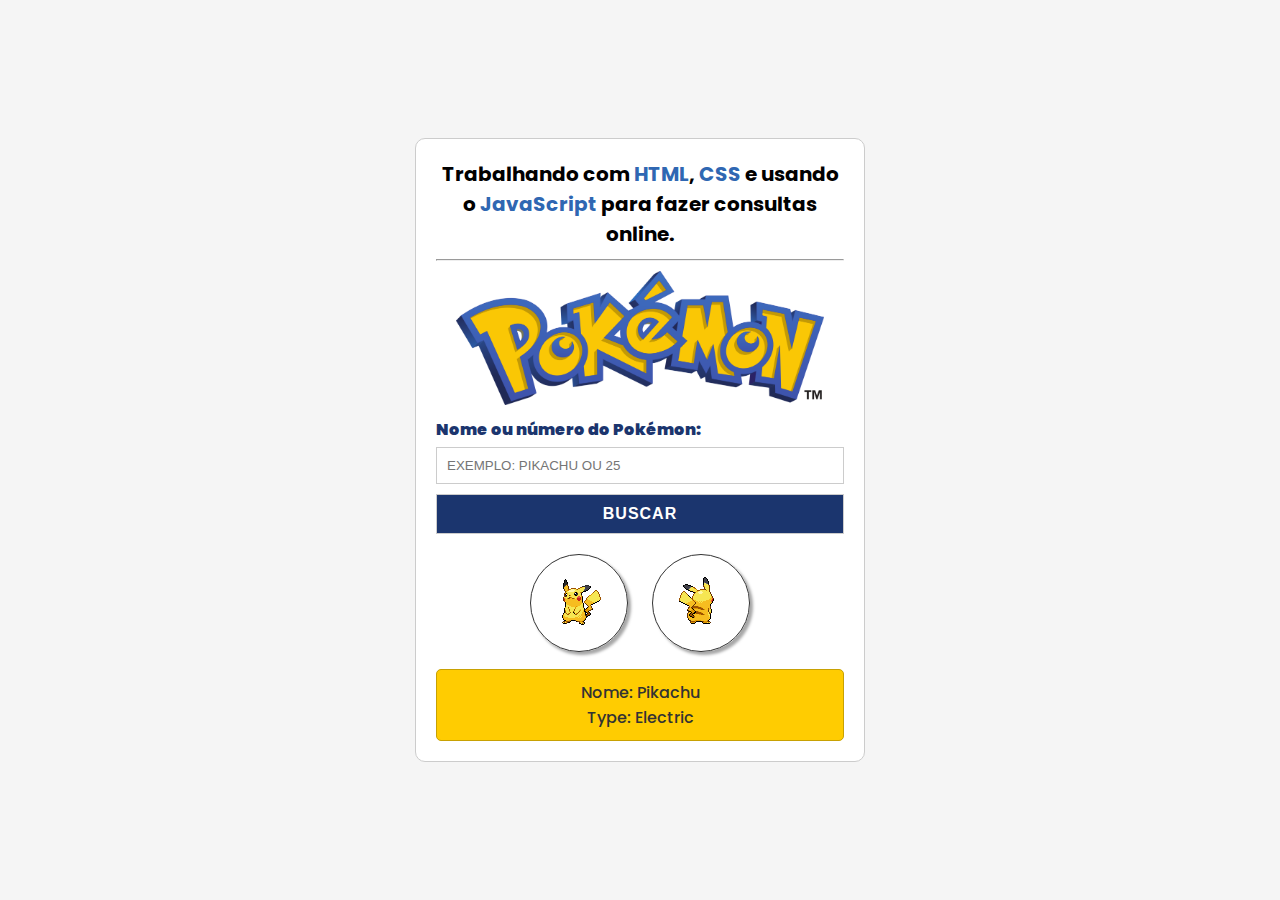
<file: pokemon-search/index.html>
<!DOCTYPE html>
<html lang="pt-br">

<head>
    <meta charset="UTF-8">
    <meta http-equiv="X-UA-Compatible" content="IE=edge">
    <meta name="viewport" content="width=device-width, initial-scale=1.0">
    <title>Pokémon Search</title>
    <link rel="stylesheet" href="style.css">
</head>

<body>
    <div class="container">
        <h1>Trabalhando com <span>HTML</span>, <span>CSS</span> e usando o <span>JavaScript</span> para fazer consultas
            online.</h1>
        <hr>
        <div class="imagem"><img src="img/pokemon-logo.png" alt="pokemon-logo"></div>
        <form class="group-form">
            <label for="name">Nome ou número do Pokémon:</label>
            <input type="text" id="name" placeholder="Exemplo: Pikachu ou 25" required>
            <input type="submit" value="BUSCAR">
        </form>
        <div id="imgPokemon">
            <img src="img/frente.png" alt="pokémon de frente" id="frente">
            <img src="img/costas.png" alt="pokémon de costas" id="costas">
        </div>
        <div id="content">
            Nome: Pikachu
            <br>
            Type: Electric
        </div>
    </div>
    <script src="script.js"></script>
</body>

</html>
</file>
<file: pokemon-search/style.css>
@import url('https://fonts.googleapis.com/css2?family=Poppins:wght@200;500;900&display=swap');

* {
    margin: 0;
    padding: 0;
    box-sizing: border-box;
}

html, body{
    width: 100%;
    height: 100%;
}

body{
    background-color: #F5F5F5;
    display: flex;
    flex-direction: row;
    align-items: center;
    justify-content: center;
    font-family: 'Poppins', sans-serif;
}

h1{
    font-size: 20px;
    text-align: center;
}

span{
    color: #2F67B2;
}

hr{
    margin: 10px 0;
}

.container{
    border: 1px solid #CCC;
    border-radius: 10px;
    padding: 20px;
    background-color: #FFF;
    max-width: 450px;
    min-height: 300px;
}

.imagem, #imgPokemon{
    text-align: center;
}

.imagem img{
    width: 90%;
}

.group-form {
    padding: 5px 0;
}

.group-form label{
    font-weight: 900;
    color: #1B356E;
}

.group-form input{
    width: 100%;
    padding: 10px;
    border: 1px solid #CCC;
    text-transform: uppercase;
    margin: 5px 0;
}

.group-form input[type=submit]{
    background-color: #1B356E;
    font-weight: 900;
    font-size: 1rem;
    color: white;
    letter-spacing: 1px;
    cursor: pointer;
}

#imgPokemon img{
    border: 1px solid #333;
    border-radius: 50%;
    box-shadow: 3px 3px 3px rgba(0, 0, 0, 0.35);
    margin: 10px;
}

#content{
    font-size: monospace;
    padding: 10px;
    background-color: #FFCC01;
    border: 1px solid #c8a102;
    border-radius: 5px;
    font-weight: 500;
    font-size: 1rem;
    text-align: center;
    color: #333;
}
</file>
